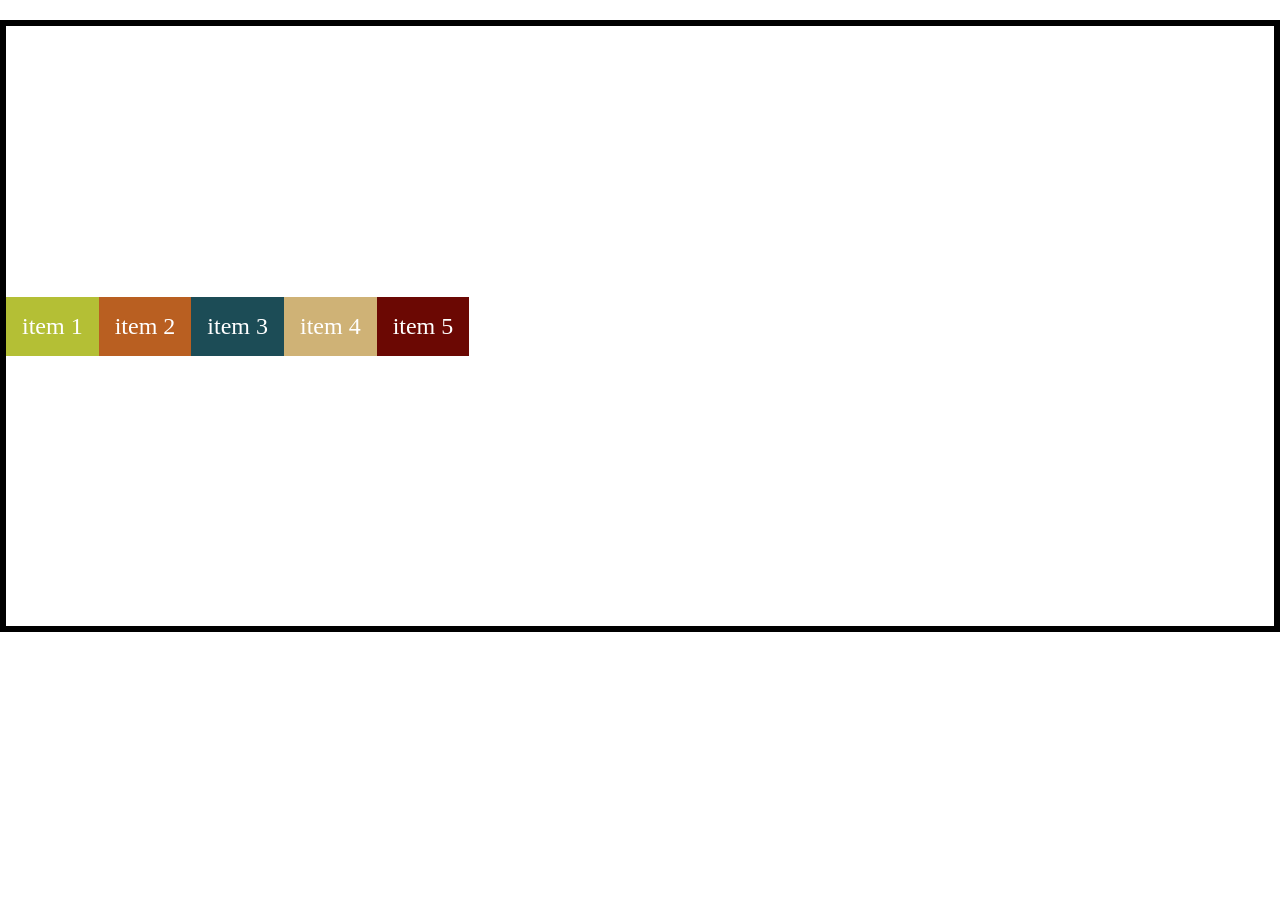
<file: container/align-items/index.html>
<!DOCTYPE html>
<html lang="en">
<head>
    <meta charset="UTF-8">
    <meta name="viewport" content="width=device-width, initial-scale=1.0">
    <title>align-items</title>
    <link rel="stylesheet" href="style.css">
</head>
<body>
    <div class="container">
        <div class="flex-item item-1">item 1</div>
        <div class="flex-item item-2">item 2</div>
        <div class="flex-item item-3">item 3</div>
        <div class="flex-item item-4">item 4</div>
        <div class="flex-item item-5">item 5</div>
        <!-- <div class="flex-item item-6">item 6</div>
        <div class="flex-item item-7">item 7</div>
        <div class="flex-item item-8">item 8</div>
        <div class="flex-item item-9">item 9</div> -->
    </div>
</body>
</html>
</file>
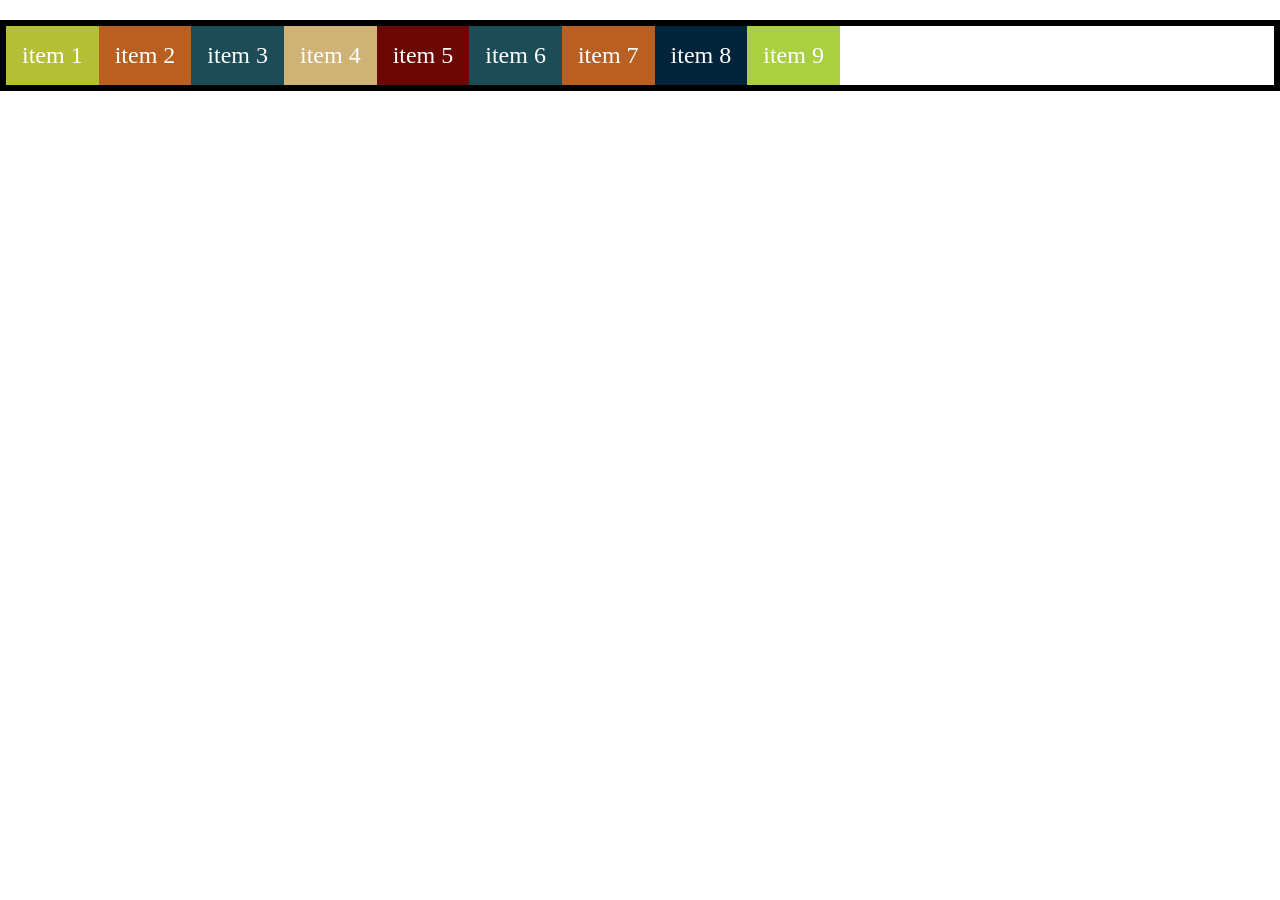
<file: container/display/index.html>
<!DOCTYPE html>
<html lang="en">
<head>
    <meta charset="UTF-8">
    <meta name="viewport" content="width=device-width, initial-scale=1.0">
    <title>display</title>
    <link rel="stylesheet" href="style.css">
</head>
<body>
    <div class="container">
        <div class="flex-item item-1">item 1</div>
        <div class="flex-item item-2">item 2</div>
        <div class="flex-item item-3">item 3</div>
        <div class="flex-item item-4">item 4</div>
        <div class="flex-item item-5">item 5</div>
        <div class="flex-item item-6">item 6</div>
        <div class="flex-item item-7">item 7</div>
        <div class="flex-item item-8">item 8</div>
        <div class="flex-item item-9">item 9</div>
    </div>
</body>
</html>
</file>
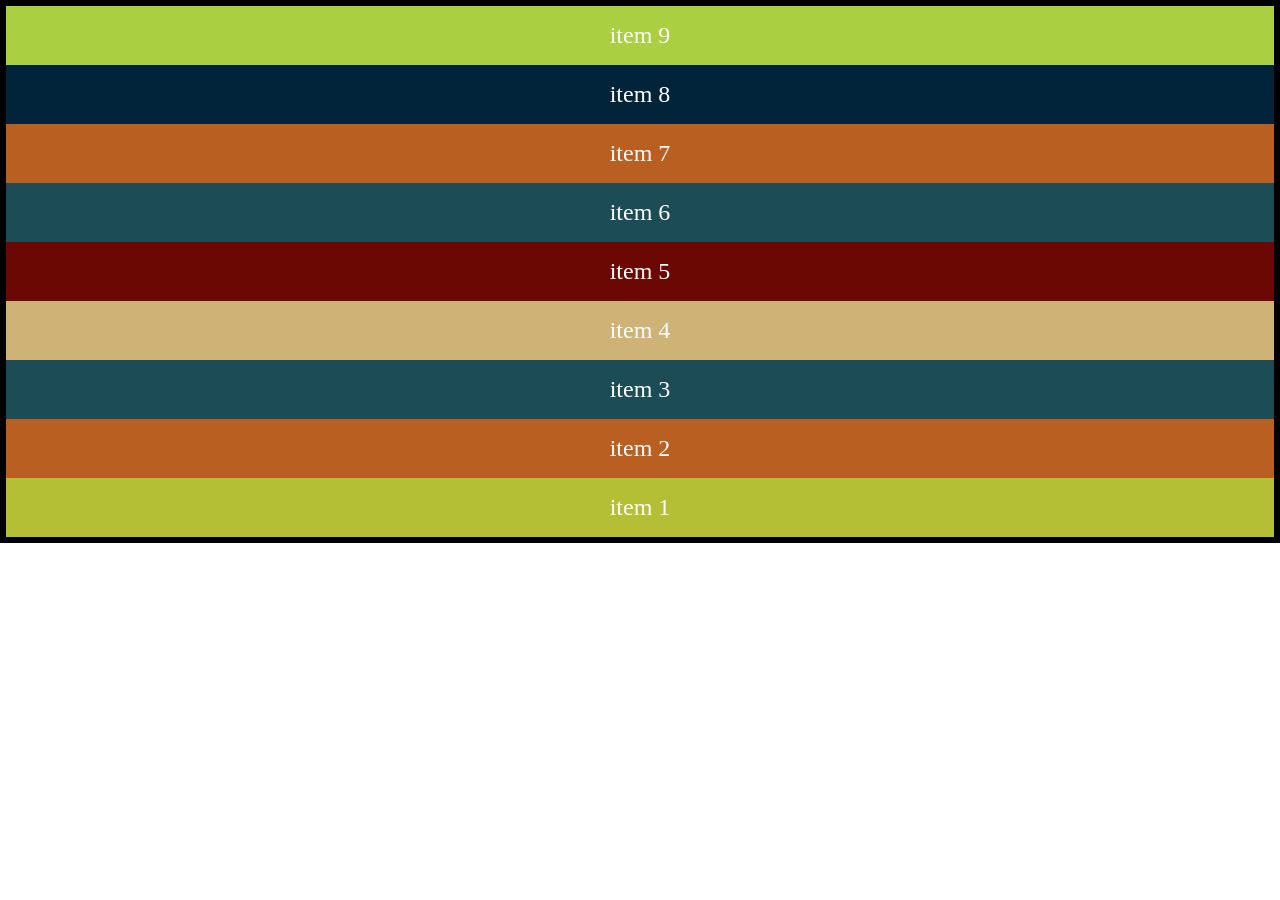
<file: container/flex-direction/index.html>
<!DOCTYPE html>
<html lang="en">
<head>
    <meta charset="UTF-8">
    <meta name="viewport" content="width=device-width, initial-scale=1.0">
    <title>flex-direction</title>
    <link rel="stylesheet" href="style.css">
</head>
<body>
    <div class="container">
        <div class="flex-item item-1">item 1</div>
        <div class="flex-item item-2">item 2</div>
        <div class="flex-item item-3">item 3</div>
        <div class="flex-item item-4">item 4</div>
        <div class="flex-item item-5">item 5</div>
        <div class="flex-item item-6">item 6</div>
        <div class="flex-item item-7">item 7</div>
        <div class="flex-item item-8">item 8</div>
        <div class="flex-item item-9">item 9</div>
    </div>
   
</body>
</html>
</file>
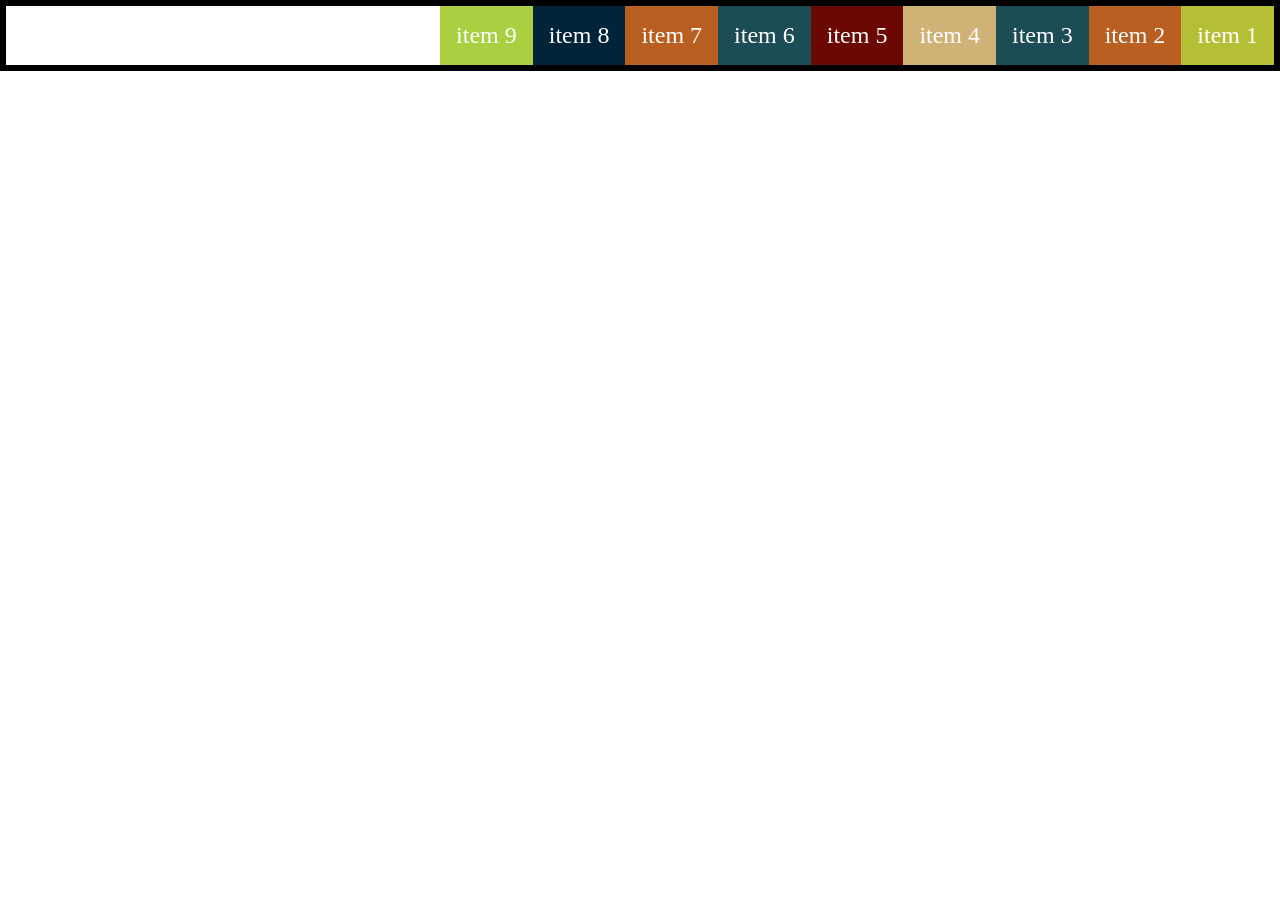
<file: container/flex-flow/index.html>
<!DOCTYPE html>
<html lang="en">
<head>
    <meta charset="UTF-8">
    <meta name="viewport" content="width=device-width, initial-scale=1.0">
    <title>flex-flow</title>
    <link rel="stylesheet" href="style.css">
</head>
<body>
    <div class="container">
        <div class="flex-item item-1">item 1</div>
        <div class="flex-item item-2">item 2</div>
        <div class="flex-item item-3">item 3</div>
        <div class="flex-item item-4">item 4</div>
        <div class="flex-item item-5">item 5</div>
        <div class="flex-item item-6">item 6</div>
        <div class="flex-item item-7">item 7</div>
        <div class="flex-item item-8">item 8</div>
        <div class="flex-item item-9">item 9</div>
    </div>
</body>
</html>
</file>
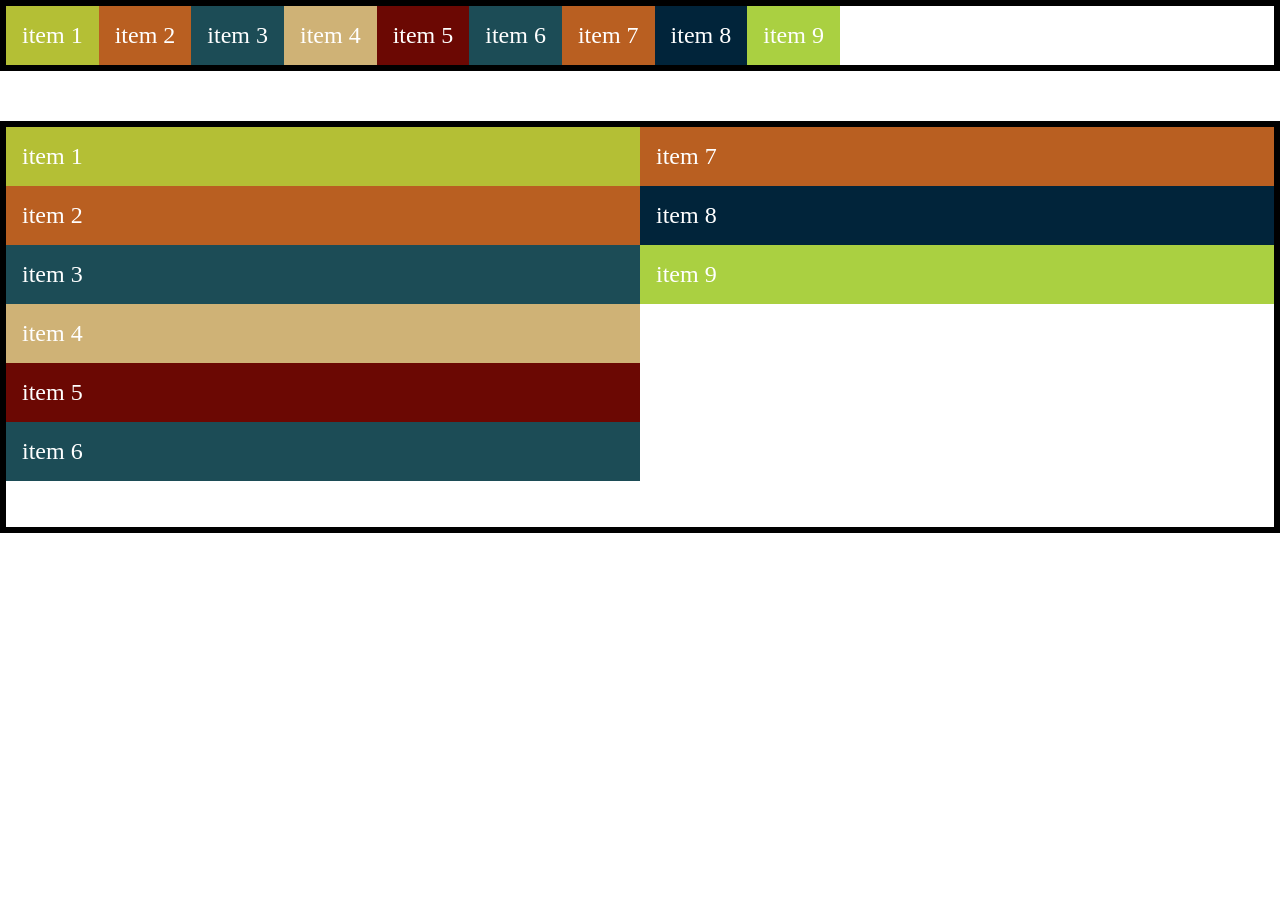
<file: container/flex-wrap/index.html>
<!DOCTYPE html>
<html lang="en">
<head>
    <meta charset="UTF-8">
    <meta name="viewport" content="width=device-width, initial-scale=1.0">
    <title>flex-wrap</title>
    <link rel="stylesheet" href="style.css">
</head>
<body>
    <div class="container1">
        <div class="flex-item item-1">item 1</div>
        <div class="flex-item item-2">item 2</div>
        <div class="flex-item item-3">item 3</div>
        <div class="flex-item item-4">item 4</div>
        <div class="flex-item item-5">item 5</div>
        <div class="flex-item item-6">item 6</div>
        <div class="flex-item item-7">item 7</div>
        <div class="flex-item item-8">item 8</div>
        <div class="flex-item item-9">item 9</div>
    </div>
    <div class="container2">
        <div class="flex-item item-1">item 1</div>
        <div class="flex-item item-2">item 2</div>
        <div class="flex-item item-3">item 3</div>
        <div class="flex-item item-4">item 4</div>
        <div class="flex-item item-5">item 5</div>
        <div class="flex-item item-6">item 6</div>
        <div class="flex-item item-7">item 7</div>
        <div class="flex-item item-8">item 8</div>
        <div class="flex-item item-9">item 9</div>
    </div>
</body>
</html>
</file>
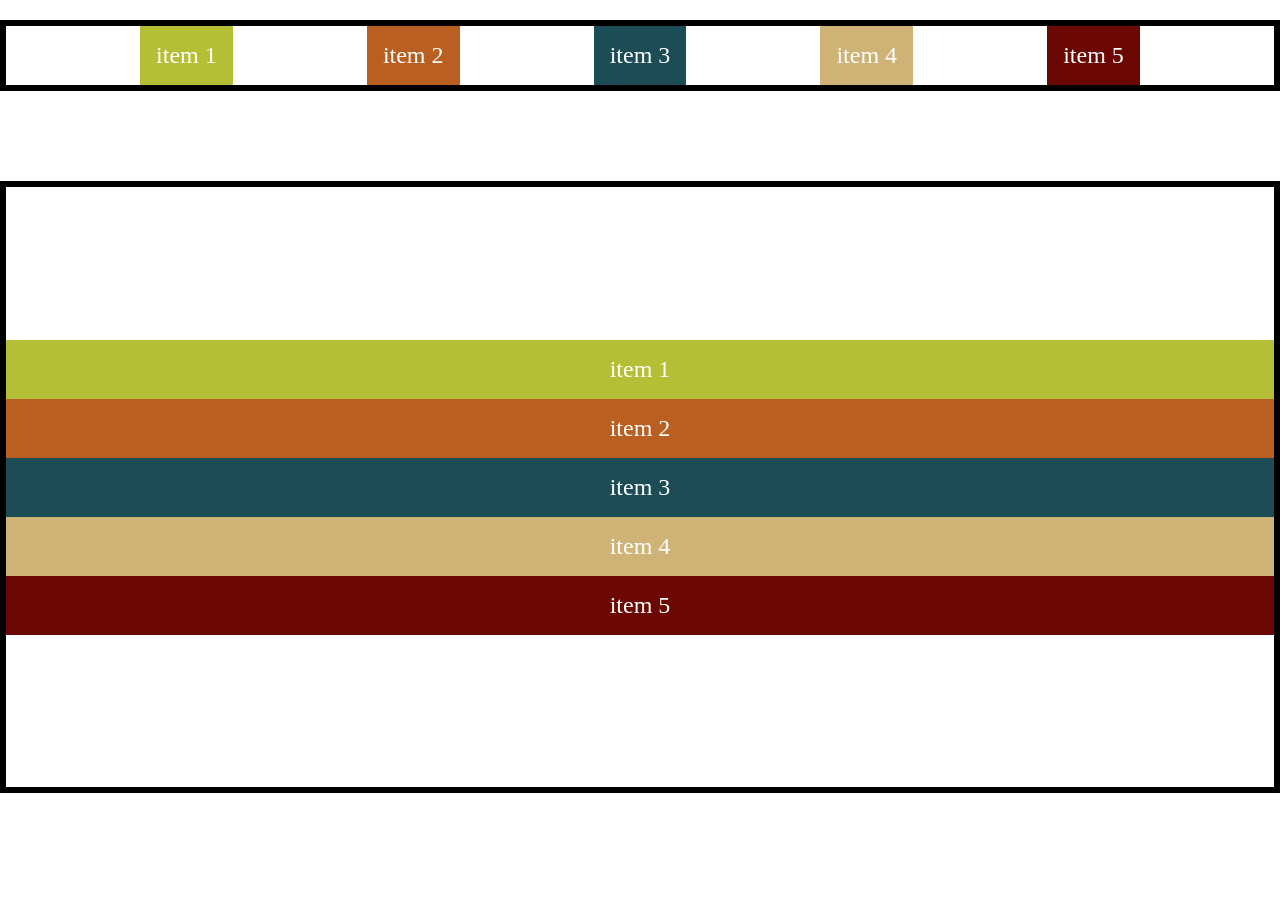
<file: container/justify-content/index.html>
<!DOCTYPE html>
<html lang="en">
<head>
    <meta charset="UTF-8">
    <meta name="viewport" content="width=device-width, initial-scale=1.0">
    <title>justify-content</title>
    <link rel="stylesheet" href="style.css">
</head>
<body>
    <div class="container1">
        <div class="flex-item item-1">item 1</div>
        <div class="flex-item item-2">item 2</div>
        <div class="flex-item item-3">item 3</div>
        <div class="flex-item item-4">item 4</div>
        <div class="flex-item item-5">item 5</div>
        <!-- <div class="flex-item item-6">item 6</div>
        <div class="flex-item item-7">item 7</div>
        <div class="flex-item item-8">item 8</div>
        <div class="flex-item item-9">item 9</div> -->
    </div>
    <div class="container2">
        <div class="flex-item item-1">item 1</div>
        <div class="flex-item item-2">item 2</div>
        <div class="flex-item item-3">item 3</div>
        <div class="flex-item item-4">item 4</div>
        <div class="flex-item item-5">item 5</div>
        <!-- <div class="flex-item item-6">item 6</div>
        <div class="flex-item item-7">item 7</div>
        <div class="flex-item item-8">item 8</div>
        <div class="flex-item item-9">item 9</div> -->
    </div>
</body>
</html>
</file>
<file: container/align-items/style.css>
body{
    margin: 0;
}

.container{
    margin-top: 20px;
    border: 6px solid black;
    display: inline-flex; 
    display: flex;
    height: 600px;
    align-items: stretch;
    align-items: flex-start;
    align-items: flex-end;
    align-items: center;
}
.flex-item{
    color: white;
    font-size: 1.5rem;
    padding: 1rem;
    text-align: center;
}

.item-1{
    background-color: #B4BF35 ;
}
.item-2{
    background-color: #B95F21 ;
}
.item-3{
    background-color: #1C4C56 ;
}
.item-4{
    background-color: #CfB276 ;
}
.item-5{
    background-color: #6B0803 ;
}
.item-6{
    background-color: #1C4C56 ;
}
.item-7{
    background-color: #B95F21 ;
}
.item-8{
    background-color: #01243A ;
}
.item-9{
    background-color: #AAD041 ;
}
</file>
<file: container/display/style.css>
body{
    margin: 0;
}

.container{
    margin-top: 20px;
    border: 6px solid black;
    display: inline-flex; 
    display: flex;
}
.flex-item{
    color: white;
    font-size: 1.5rem;
    padding: 1rem;
    text-align: center;
}

.item-1{
    background-color: #B4BF35 ;
}
.item-2{
    background-color: #B95F21 ;
}
.item-3{
    background-color: #1C4C56 ;
}
.item-4{
    background-color: #CfB276 ;
}
.item-5{
    background-color: #6B0803 ;
}
.item-6{
    background-color: #1C4C56 ;
}
.item-7{
    background-color: #B95F21 ;
}
.item-8{
    background-color: #01243A ;
}
.item-9{
    background-color: #AAD041 ;
}
</file>
<file: container/flex-direction/style.css>
body{
    margin: 0;
}

.container{
    border: 6px solid black;
    display:flex;
    flex-direction: row ;
    flex-direction: row-reverse;
    flex-direction: column;
    flex-direction: column-reverse;
}
.flex-item{
    color: white;
    font-size: 1.5rem;
    padding: 1rem;
    text-align: center;
}

.item-1{
    background-color: #B4BF35 ;
}
.item-2{
    background-color: #B95F21 ;
}
.item-3{
    background-color: #1C4C56 ;
}
.item-4{
    background-color: #CfB276 ;
}
.item-5{
    background-color: #6B0803 ;
}
.item-6{
    background-color: #1C4C56 ;
}
.item-7{
    background-color: #B95F21 ;
}
.item-8{
    background-color: #01243A ;
}
.item-9{
    background-color: #AAD041 ;
}
</file>
<file: container/flex-flow/style.css>
body{
    margin: 0;
}

.container{
    border: 6px solid black;
    display: inline-flex; 
    display: flex;
    flex-flow: row-reverse wrap;
}
.flex-item{
    color: white;
    font-size: 1.5rem;
    padding: 1rem;
    text-align: center;
}

.item-1{
    background-color: #B4BF35 ;
}
.item-2{
    background-color: #B95F21 ;
}
.item-3{
    background-color: #1C4C56 ;
}
.item-4{
    background-color: #CfB276 ;
}
.item-5{
    background-color: #6B0803 ;
}
.item-6{
    background-color: #1C4C56 ;
}
.item-7{
    background-color: #B95F21 ;
}
.item-8{
    background-color: #01243A ;
}
.item-9{
    background-color: #AAD041 ;
}
</file>
<file: container/flex-wrap/style.css>
body{
    margin: 0;
}

.container1{
    border: 6px solid black;
    margin-bottom: 50px;
    display:flex;
    flex-wrap: nowrap;
    flex-wrap: wrap;
    flex-wrap: wrap-reverse;
   

    
    
    
}
.container2{
    border: 6px solid black;
    display: flex;
    flex-direction: column;
    height: 400px;
    flex-wrap: wrap-reverse;
    flex-wrap: wrap;

}
.flex-item{
    color: white;
    font-size: 1.5rem;
    padding: 1rem;
    text-align: center;
    display:flex;
}

.item-1{
    background-color: #B4BF35 ;
}
.item-2{
    background-color: #B95F21 ;
}
.item-3{
    background-color: #1C4C56 ;
}
.item-4{
    background-color: #CfB276 ;
}
.item-5{
    background-color: #6B0803 ;
}
.item-6{
    background-color: #1C4C56 ;
}
.item-7{
    background-color: #B95F21 ;
}
.item-8{
    background-color: #01243A ;
}
.item-9{
    background-color: #AAD041 ;
}
</file>
<file: container/justify-content/style.css>
body{
    margin: 0;
}

.container1{
    margin-top: 20px;
    border: 6px solid black;
    margin-bottom: 90px;
    display: flex; 
    display: flex;
    justify-content: flex-start;
    justify-content: flex-end;
    justify-content: left;
    justify-content: right;
    justify-content: center;
    justify-content: space-between;
    justify-content: space-around;
    justify-content: space-evenly;
    
}
.container2{
    border: 6px solid black;
    display: flex;
    flex-direction: column;
    height: 600px;
    justify-content: center;

}
.flex-item{
    color: white;
    font-size: 1.5rem;
    padding: 1rem;
    text-align: center;
}

.item-1{
    background-color: #B4BF35 ;
}
.item-2{
    background-color: #B95F21 ;
}
.item-3{
    background-color: #1C4C56 ;
}
.item-4{
    background-color: #CfB276 ;
}
.item-5{
    background-color: #6B0803 ;
}
.item-6{
    background-color: #1C4C56 ;
}
.item-7{
    background-color: #B95F21 ;
}
.item-8{
    background-color: #01243A ;
}
.item-9{
    background-color: #AAD041 ;
}
</file>
